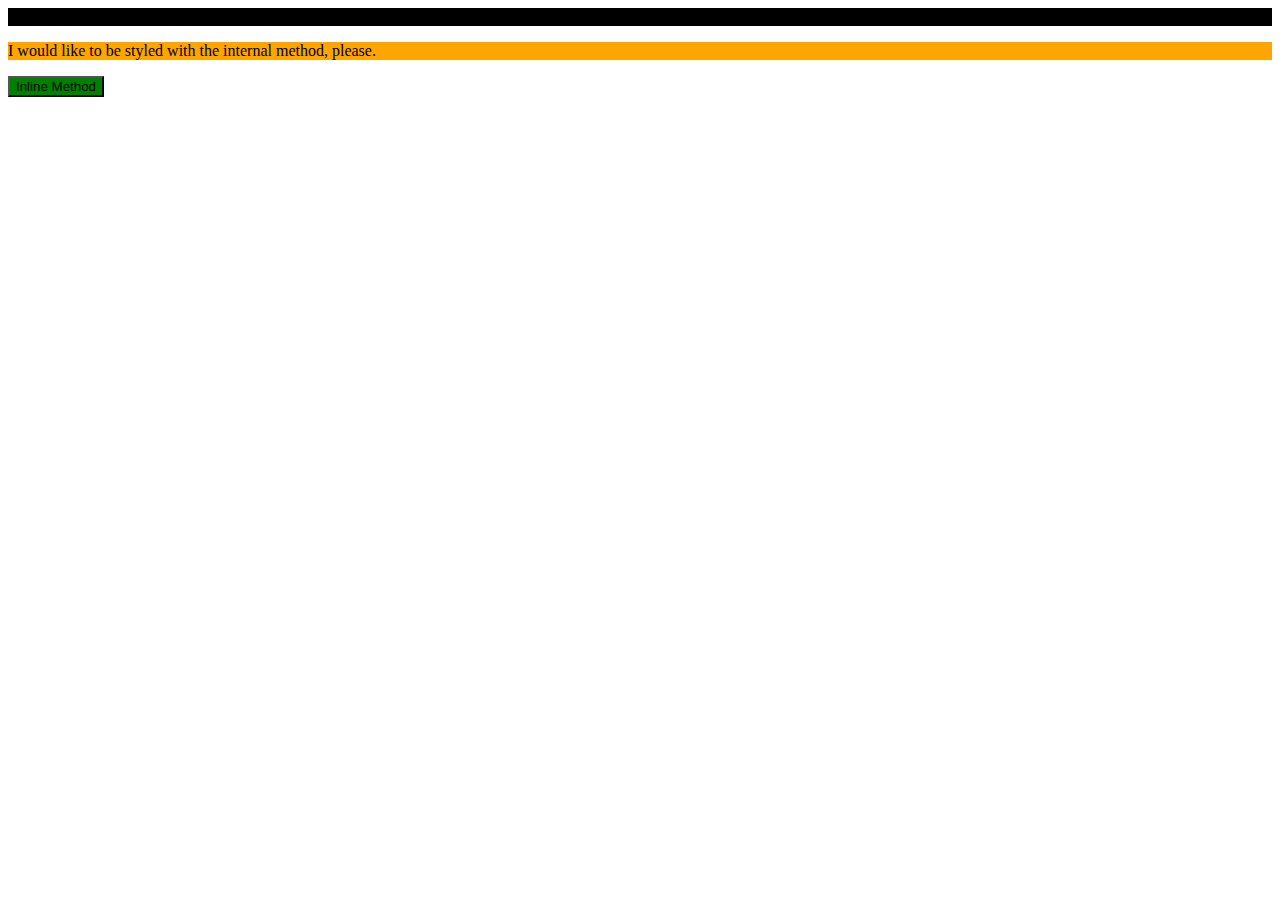
<file: foundations/01-css-methods/index.html>
<!DOCTYPE html>
<html lang="en">
  <head>
    <meta charset="UTF-8">
    <meta http-equiv="X-UA-Compatible" content="IE=edge">
    <meta name="viewport" content="width=device-width, initial-scale=1.0">
    <title>Methods for Adding CSS</title>
    <style>

      p {
        background-color: orange;
      }

    </style>
    
<link rel="stylesheet" href="style.css"

  </head>
  <body>
    <div>Style me via the external method!</div>
    <p>I would like to be styled with the internal method, please.</p>
    <button  style = "background-color: green">Inline Method</button>
  </body>
</html>
</file>
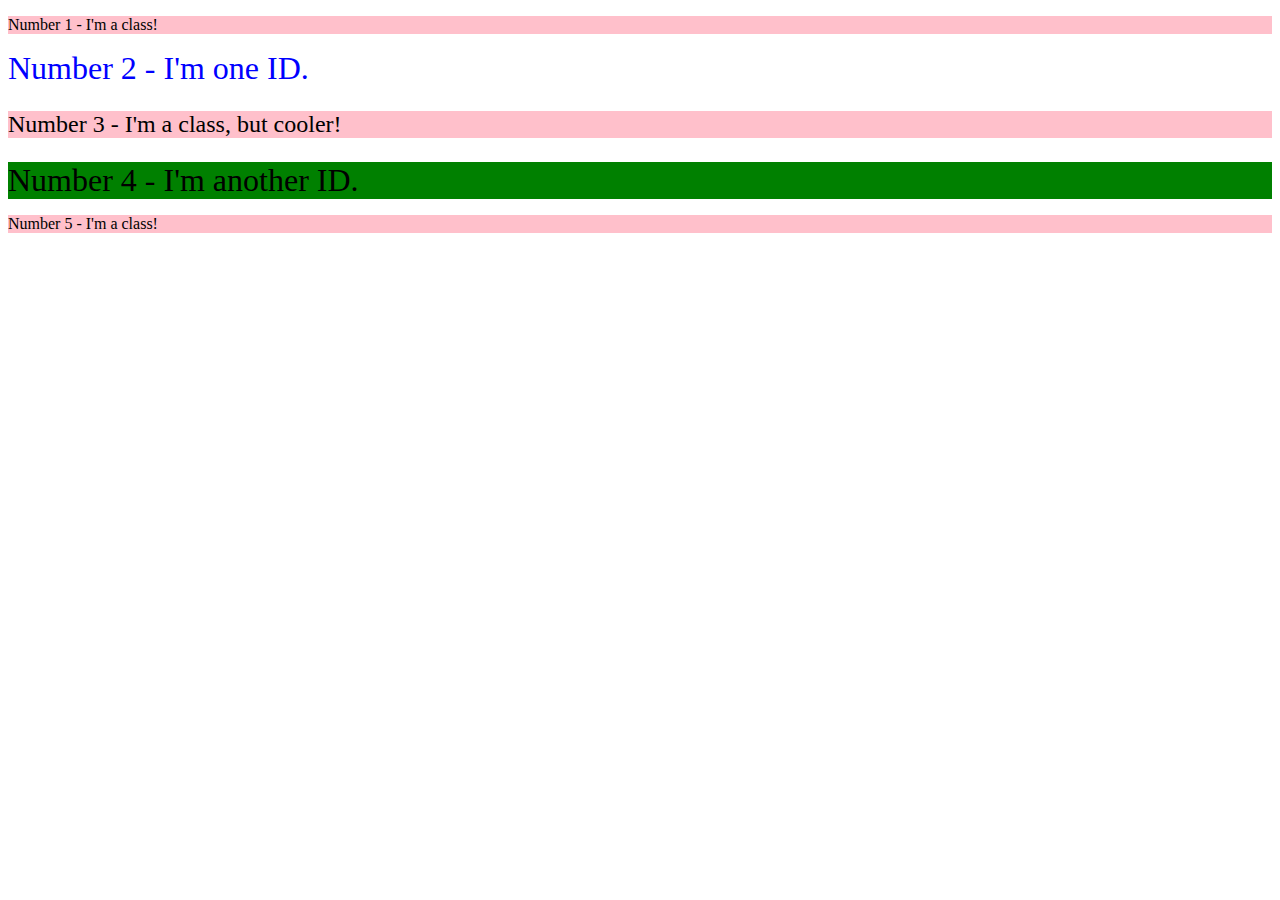
<file: foundations/02-class-id-selectors/index.html>
<!DOCTYPE html>
<html lang="en">

<head>
  <meta charset="UTF-8">
  <meta http-equiv="X-UA-Compatible" content="IE=edge">
  <meta name="viewport" content="width=device-width, initial-scale=1.0">
  <title>Class and ID Selectors</title>
  <link rel="stylesheet" href="style.css">
</head>

<body>
  <p class="pink">Number 1 - I'm a class!</p>
  <div id="one">Number 2 - I'm one ID.</div>
  <p class="pink big">Number 3 - I'm a class, but cooler!</p>
  <div id="two">Number 4 - I'm another ID.</div>
  <p class="pink">Number 5 - I'm a class!</p>
</body>

</html>
</file>
<file: foundations/01-css-methods/style.css>
div {
	background-color: black;
}
</file>
<file: foundations/02-class-id-selectors/style.css>
.pink {
	background-color: pink;
}

.big {

	font-size: 24px;
}

#one {
	color: blue;
	font-size: 32px;
}

#two {
	background-color: green;
	color: black;
}

#two {
	font-size: 32px;
}
</file>
